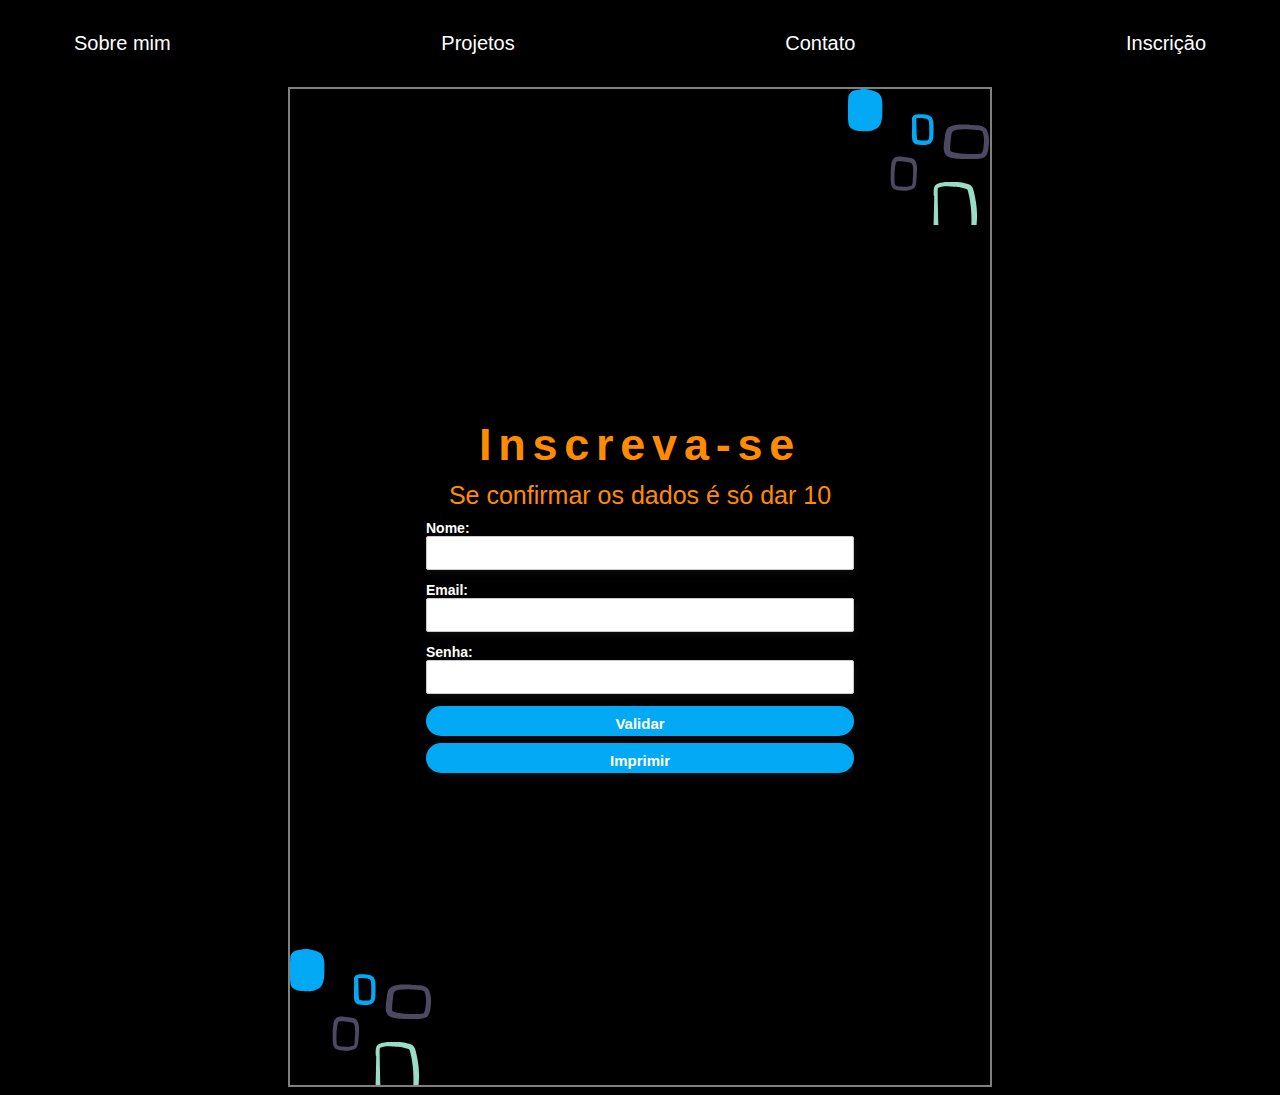
<file: inscrição.html>
<!DOCTYPE html>
<html lang="en">
<head>
    <meta charset="UTF-8">
    <meta name="viewport" content="width=device-width, initial-scale=1.0">
    <link rel="stylesheet" href="index.css">
    <title>Document</title>
</head>
<body>
    <div class="container">
        <nav>
            <ul>
                <li>
                    <a href="index.html">Sobre mim</a>
                </li>
                <li>
                    <a href="project.html">Projetos</a>
                </li>
                <li>
                    <a href="contact.html">Contato</a>
                </li>
                <li>
                    <a href="inscrição.html">Inscrição</a>
                </li>
            </ul>
        </nav>

    <div class="card-form">
        
        <div class="right-content">
            <h1>Inscreva-se</h1>
            <span>Se confirmar os dados é só dar 10</span>
             <img src="img-details.svg" class="vn details-01" draggable="false" aria-hidden="true" alt="details">
             <img src="img-details.svg" class="vn details-02" draggable="false" aria-hidden="true" alt="details">
             <form method="post" action="#">
                <div class="form-group">
                    <label for="input-nome">Nome:</label>
                    <input type="text" id="input-nome" name="nome" size="50" required/>
                </div>
                <div class="form-group">
                    <label for="input-email">Email:</label>
                    <input type="email" id="input-email" name="email" size="50" required/>
                </div>
                <div class="form-group">
                    <label for="">Senha:</label>
                    <input type="password" id="input-senha" name="senha" size="50"  required/>
                </div>
                <div class="form-group">
                    <button type="button" onclick="formulario.validar()">Validar</button>
                    <button type="button" onclick="formulario.imprimir()">Imprimir</button>
                </div>
                <div id="saida"></div>
             </form> 
             
            </div>
    </div>


    <script>
        class Formulario {
    constructor() {
        this.nome = "";
        this.email = "";
        this.senha = "";
    }

    resgatar() {
        this.nome = document.getElementById("input-nome").value;
        this.email = document.getElementById("input-email").value;
        this.senha = document.getElementById("input-senha").value;
    }

    validar() {
        this.resgatar();
        var regexpNome = /^[a-zA-Z ]{3,50}$/;
        var regexpEmail = /^[a-zA-Z0-9._%+-]+@[a-zA-Z0-9.-]+\.[a-zA-Z]{2,}$/;
        /* var regexpSenha = /^(?=.*[A-Za-z])(?=.*\d)[A-Za-z\d]{8,}$/; */
        if (regexpNome.test(this.nome) && regexpEmail.test(this.email)) {
            document.getElementById("saida").innerHTML = "Dados válidos";
        } else {
            document.getElementById("saida").innerHTML = "Dados inválidos";
        }
    }

    imprimir() {
        this.resgatar();
        let data = {
            nome: this.nome,
            email: this.email,
            senha: this.senha
        };
        console.log(JSON.stringify(data));
        document.getElementById("saida").innerHTML = JSON.stringify(data);
    }
}

let formulario = new Formulario();
    </script>
</body>
</html>
</file>
<file: index.css>
body {
    color: white;
    background-color: black;
    font-family: Arial, Helvetica, sans-serif;
}

ul {
    display: flex;
    justify-content: space-between;
    list-style-type: none;
    align-items: center;
    padding: 16px;
}

a {
    color: white;
    text-decoration: none;
}

header img {
    object-fit: cover;
    width: 150px;
    height: 150px;
    border-radius: 50%;
    border: 5px solid #5BBE42;
}

.center {
    text-align: center;
}

h1 {
    color: #5BBE42;
}

footer img {
    width: 40px;
    height: 40px;
}

footer {
    display: flex;
    justify-content: center;
}

footer a {
    margin: 20px;
    text-align: center;
}

footer p {
    margin-top: 2px;
}

.container {
    padding: 0px 50px;
}

nav a {
    font-size: 20px;
}

nav a:hover {
    color: #5BBE42;
}

.contact-form input{
    width: 100%;
    padding: 8px 0;
    margin: 8px 0;
}

.contact-form input[type=text] {
    height: 100px;
}

button {
    color: black;
    background-color: white;
    border: none;
    width: 100px;
    height: 30px;
}

.card-form{
    width: 100%;
    display: flex;
    justify-content: center;
    height: 1000px;
}

.card-form .right-content{
  width: 100%;
  max-width: 700px; 
  display: flex;
  align-items: center;
  justify-content: center;  
  flex-direction: column;
}


.card-form .right-content h1{
    color: #ff8c00;
    font-size: 45px;
    letter-spacing: 6.75px;
    margin-bottom: 10px;
}

.card-form .right-content span{
    color: #ff8c00;
    font-size: 25px;
}

.card-form .right-content form .form-group label{
    color: #FFF;
    font-size: 14px;
    font-weight: 700;
    display: block;
}

.card-form .right-content form .form-group input{
    border-radius: 2px;
    border: 1px solid #CACACA;
    height: 30px;
    background-color: #FFF;
    
    /* box-shadow */
    box-shadow: 2px 4px 6px 0px rgba(79, 79, 79, 0.15);
    padding-left: 7px;
}

.card-form .right-content form{
    margin-top: 10px;
}

.card-form .right-content form .form-group:not(:last-child){
    margin-bottom: 12px;
}


.card-form .right-content form .form-group button{
    display: block;
    width: 100%;
    border-radius: 15px;
    
    background-color: #03A9F4;
    
    /* box-shadow */
    box-shadow: 2px 4px 6px rgba(79, 79, 79, 0.15);
    color: #FFF;
    font-size: 15px;
    font-weight: bold;
    line-height: 34px;
    transition: opacity .3s;
} 

.card-form .right-content form .form-group button:hover{
    opacity: 0.8;
}


.card-form .right-content{
    position: relative;
    border: 2px solid gray;
}

.card-form .right-content .vn{
    position: absolute;
}

.card-form .right-content .vn.details-01{
    top: 0;
    right: 0;
}

.card-form .right-content .vn.details-02{
    bottom: 0;
    left: 0;
}


.card-form .right-content form .form-group button:not(:last-child){
    margin-bottom: 7px;
}
</file>
